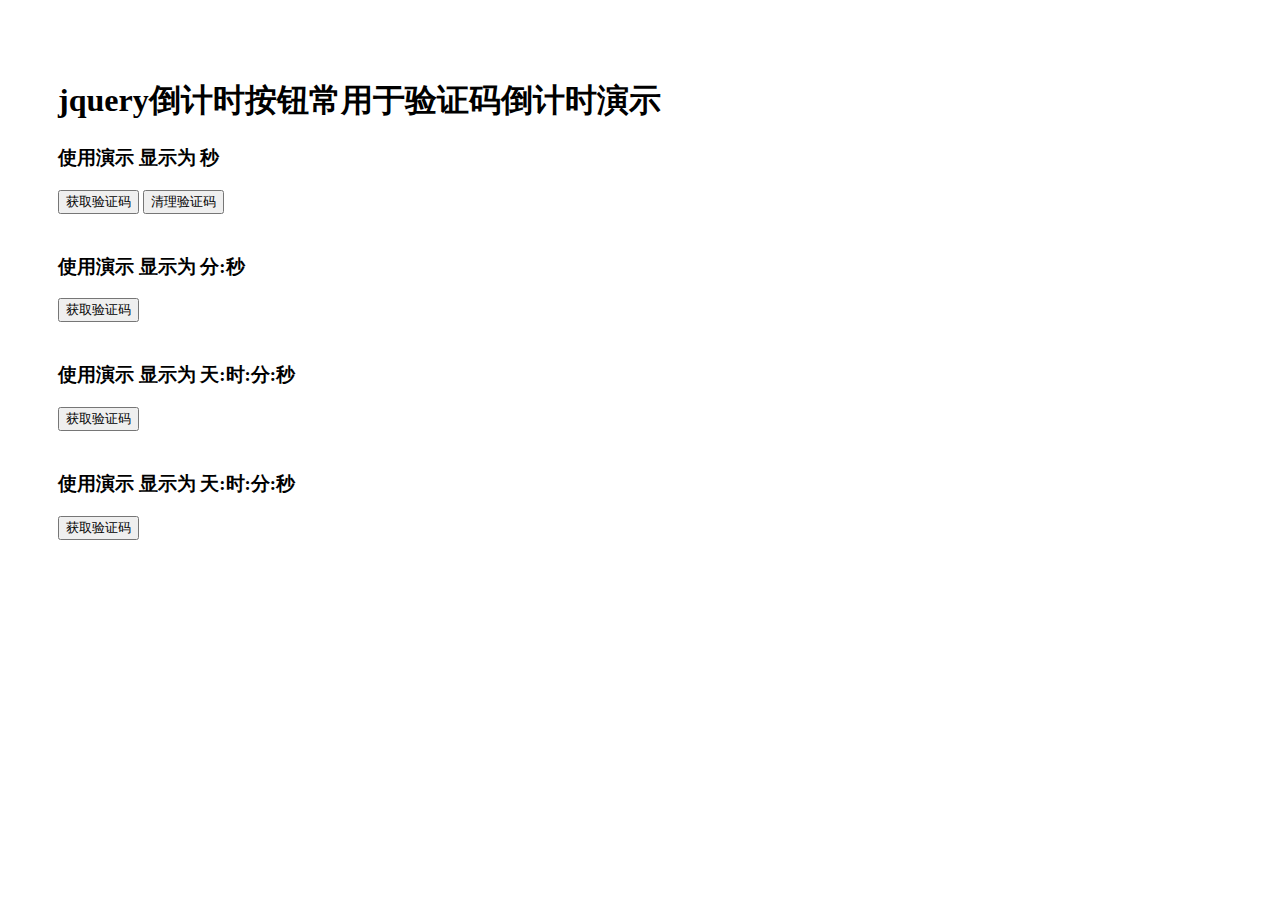
<file: DemoOne/demo2.html>
<!doctype html>
<html>
<head>
    <meta charset="utf-8">
    <title>jquery倒计时按钮常用于验证码倒计时</title>
</head>
<body style="padding:50px;">
<h1>jquery倒计时按钮常用于验证码倒计时演示</h1>
<h3>使用演示 显示为 秒</h3>
<p style="margin-bottom: 40px;">
    <button type="button" id="test1">获取验证码</button>
    <button type="button" id="test1-clear">清理验证码</button>
</p>
<h3>使用演示 显示为 分:秒</h3>
<p style="margin-bottom: 40px;">
    <button type="button" id="test2">获取验证码</button>
</p>
<h3>使用演示 显示为 天:时:分:秒</h3>
<p style="margin-bottom: 40px;">
    <button type="button" id="test3">获取验证码</button>
</p>
<h3>使用演示 显示为 天:时:分:秒</h3>
<p style="margin-bottom: 40px;">
    <button type="button" id="test4">获取验证码</button>
</p>

<script src="http://lib.sinaapp.com/js/jquery/1.12.4/jquery-1.12.4.min.js"></script>
<script type="text/javascript" src="demo2.js"></script>
<script>
    //jquery倒计时按钮常用于验证码倒计
    function buttonCountdown($el, msNum, timeFormat) {
        var text = $el.data("text") || $el.text(),
            timer = 0;
        $el.prop("disabled", true).addClass("disabled")
            .on("bc.clear", function () {
                clearTime();
            });

        (function countdown() {
            var time = showTime(msNum)[timeFormat];
            $el.text(time + '后失效');
            if (msNum <= 0) {
                msNum = 0;
                clearTime();
            } else {
                msNum -= 1000;
                timer = setTimeout(arguments.callee, 1000);
            }
        })();

        function clearTime() {
            clearTimeout(timer);
            $el.prop("disabled", false).removeClass("disabled").text(text);
        }

        function showTime(ms) {
            var d = Math.floor(ms / 1000 / 60 / 60 / 24),
                h = Math.floor(ms / 1000 / 60 / 60 % 24),
                m = Math.floor(ms / 1000 / 60 % 60),
                s = Math.floor(ms / 1000 % 60),
                ss = Math.floor(ms / 1000);

            return {
                d: d + "天",
                h: h + "小时",
                m: m + "分",
                ss: ss + "秒",
                "d:h:m:s": d + "天" + h + "小时" + m + "分" + s + "秒",
                "h:m:s": h + "小时" + m + "分" + s + "秒",
                "m:s": m + "分" + s + "秒"
            };
        }

        return this;
    }

    //使用演示 显示为 秒
    $("#test1").on("click",function(){
        buttonCountdown($(this), 1000 * 60 * 3, "ss");
    });

    //使用演示 显示为 分:秒
    $("#test2").on("click",function(){
        buttonCountdown($(this), 1000 * 60 * 3, "m:s");
    });

    //使用演示 显示为 时:分:秒
    $("#test3").on("click",function(){
        buttonCountdown($(this), 1000 * 60 * 3, "h:m:s");
    });

    //使用演示 显示为 天:时:分:秒
    $("#test4").on("click",function(){
        buttonCountdown($(this), 1000 * 60 * 3, "d:h:m:s");
    });

    //清理$("#test1")的倒计时  比如请求出错或者什么原因要清理倒计时按钮
    $("#test1-clear").on("click",function(){
        $("#test1").trigger("bc.clear");
    });
</script>
</body>
</html>
</file>
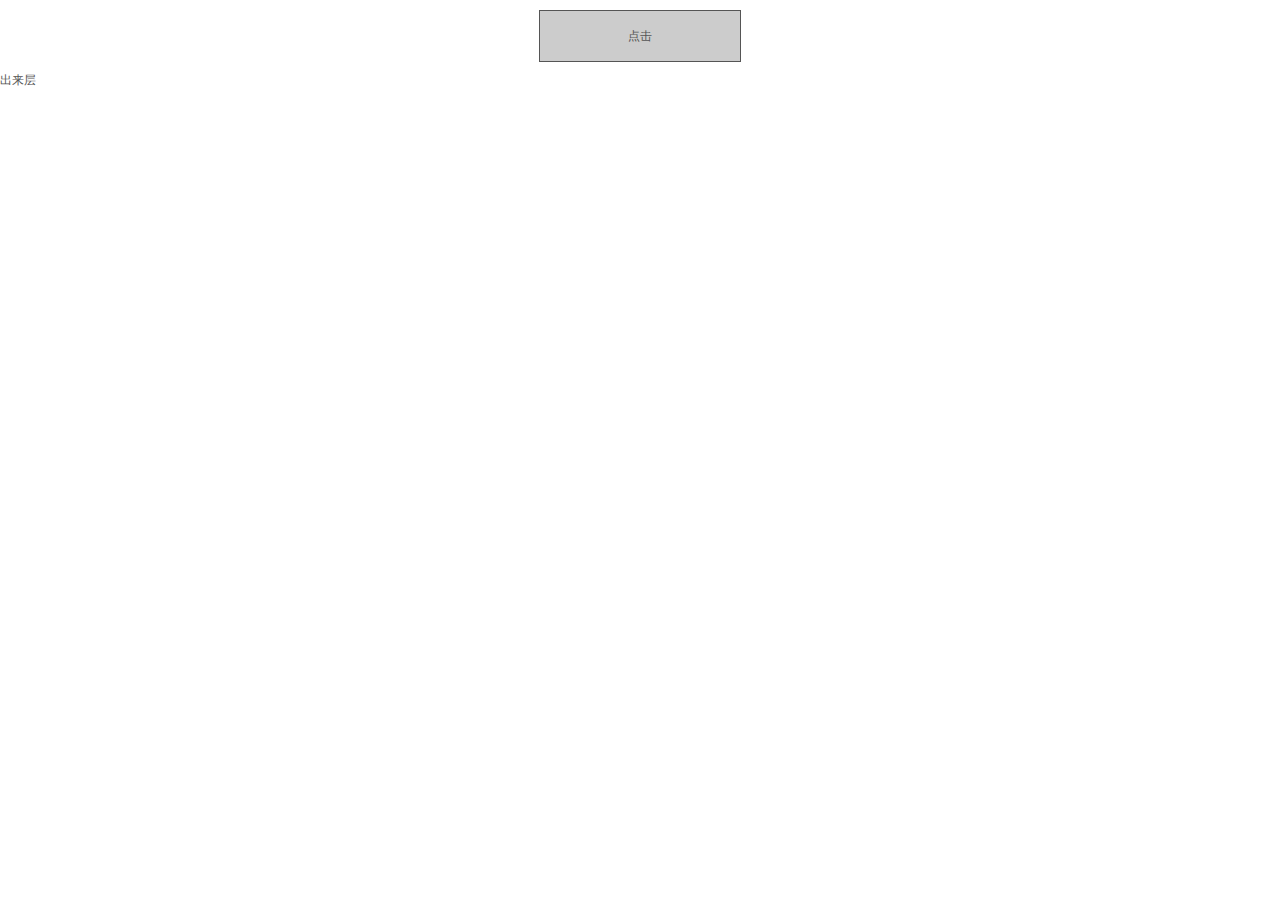
<file: DemoOne/demo5.html>
<!DOCTYPE html>
<html>
<head>
    <meta charset=" utf-8">
    <meta name="author" content="http://www.jb51.net" />
    <title>子选择器</title>
    <style type="text/css">
        #choice_list_district{
            height:50px;
        }
        #tab td{
            cursor:pointer;
        }
        #divobj{
            position:absolute;
            width:200px;
            height:200px;
            background:blue;
            border:1px solid block;
            display:none;
            z-index:9999;
        }
    </style>
    <script type="text/javascript" src="jQuery/jquery-1.3.2.js"></script>
    <script type="text/javascript">
        $(function (){
            $("#choice_list_district a").click(function(e){
                if($("#divobj").css("display")=="none"){
                    e.stopPropagation();
                    var offset=$(e.target).offset();
                    $("#divobj").css({top:offset.top+$(e.target).height()+"px",left:offset.left});
                    $("#divobj").show();
                }
                else{
                    $("#divobj").hide();
                }
            });
            $(document).click(function(event){
                $("#divobj").hide();
            });
        });
    </script>



</head>
<body>
<form id="form1" runat="server">
    <div>
        <div id="race"><a href="#">点击</a></div>
        <div id="racePop" class="raceShow">这里是弹出层效果</div>
        <div id="choice_list_district"> <a href="#">出来层</a> </div>
        <div id="divobj"></div>
    </div>
</form>
</body>
</html>
<script type="text/javascript" src="jQuery/jquery-1.3.2.js"></script>
<script type="text/javascript">
    // 渐变弹出层
    $(document).ready(function(){
        var speed = 600;//动画速度
        $("#race a").click(function(event){//绑定事件处理
            event.stopPropagation();
            var offset = $(event.target).offset();//取消事件冒泡
            $("#racePop").css({ top:offset.top + $(event.target).height() + "px", left:offset.left });//设置弹出层位置
            $("#racePop").show(speed);//动画显示
        });
        $(document).click(function(event) { $("#racePop").hide(speed) });//单击空白区域隐藏
        $("#racePop").click(function(event) { $("#racePop").hide(speed) });//单击弹出层则自身隐藏
    });
</script>
<style>
    body{margin:0 auto;font:12px/1.5 tahoma,arial,5b8b4f53;color:#828282;background:#fff}
    body,h1,h2,h3,h4,h5,h6,p,ul,li,dl,dt,dd{padding:0;margin:0;}
    li{list-style:none;}img{border:none;}em{font-style:normal;}
    a{color:#555;text-decoration:none;outline:none;blr:this.onFocus=this.blur();}
    a:hover{color:#000;text-decoration:underline;}
    body{font-size:12px;font-family:Arial,Verdana, Helvetica, sans-serif;word-break:break-all;word-wrap:break-word;}
    .clear{height:0;overflow:hidden;clear:both;}
    /* 渐变弹出层 */
    #race{display:block;width:200px;height:50px;line-height:50px;text-align:center;background:#CCC;border:#555 1px solid;margin:10px auto}
    .raceShow{background-color:#f1f1f1;border:solid 1px #ccc;position:absolute;display:none;width:300px;height:100px;padding:5px;font-size:12px;}
</style>
</file>
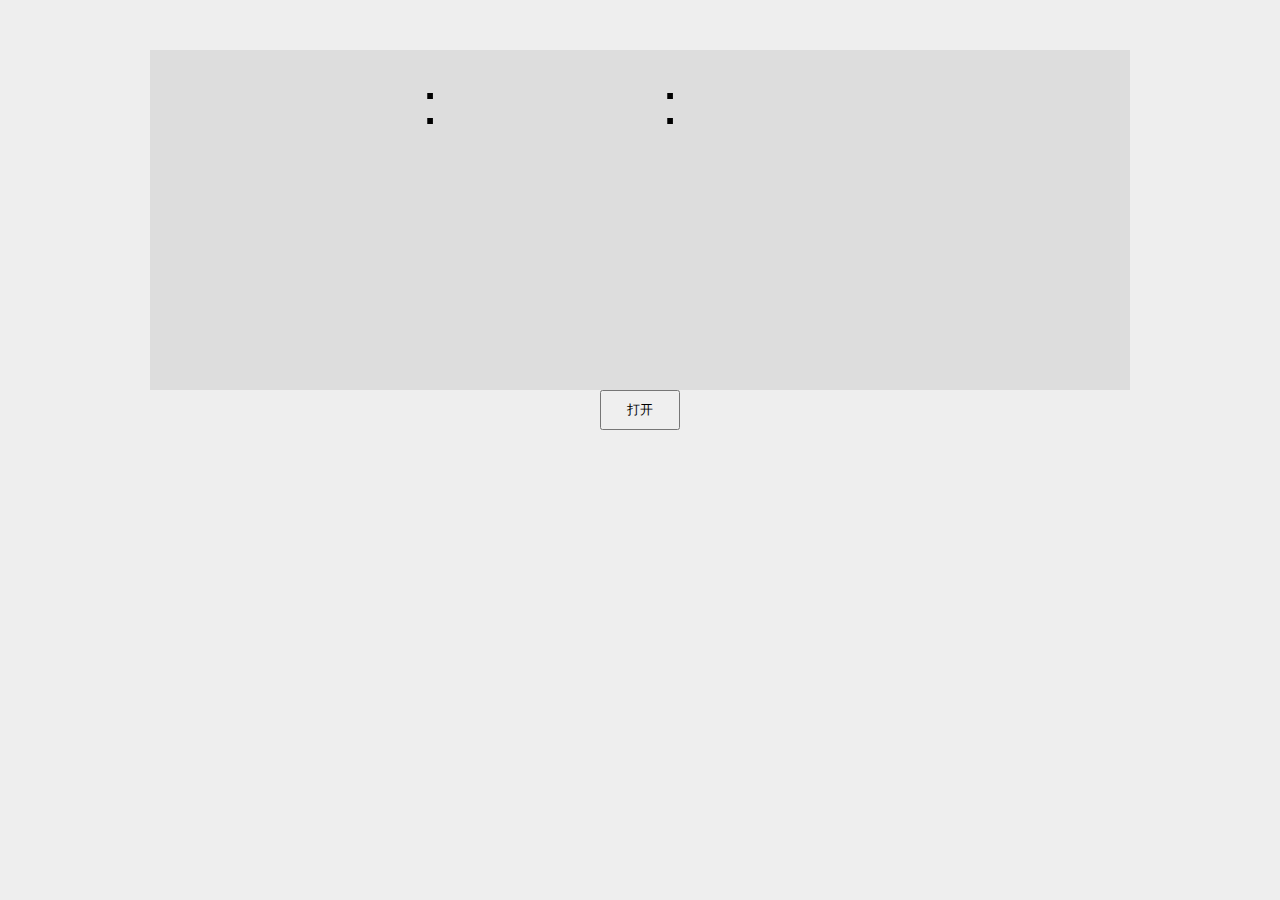
<file: DemoOne/demo6.html>
<!DOCTYPE html>
<html lang="en">
<head>
    <meta charset="UTF-8">
    <title>数字时钟2.0</title>
    <link rel="stylesheet" type="text/css" href="demo6.css" />
    <script type="text/javascript" src="jQuery/jquery-1.3.2.js"></script>
    <script type="text/javascript" src="demo6.js"></script>
</head>
<body>
<div id="header">

    <div id="center">

        <div id="time">

            <!--时针-->
            <div id="hours"></div>

            <div class="and1">:</div>

            <!--分针-->
            <div id="minutes"></div>

            <div class="and2">:</div>

            <!--秒针-->
            <div id="seconds"></div>
        </div>
        <div id="date">

            <div id="week"></div>

            <div id="day"></div>

            <div id="month"></div>

            <div id="year"></div>
        </div>

        <div id="weather">
            <div id="city"></div>
            <div id="img"></div>
            <div id="weath"></div>
            <div id="temperature"></div>
            <div id="wind"></div>
        </div>
    </div>
    <button id="play" value="打开" onclick="">打开</button>
</div>

</body>
</html>
</file>
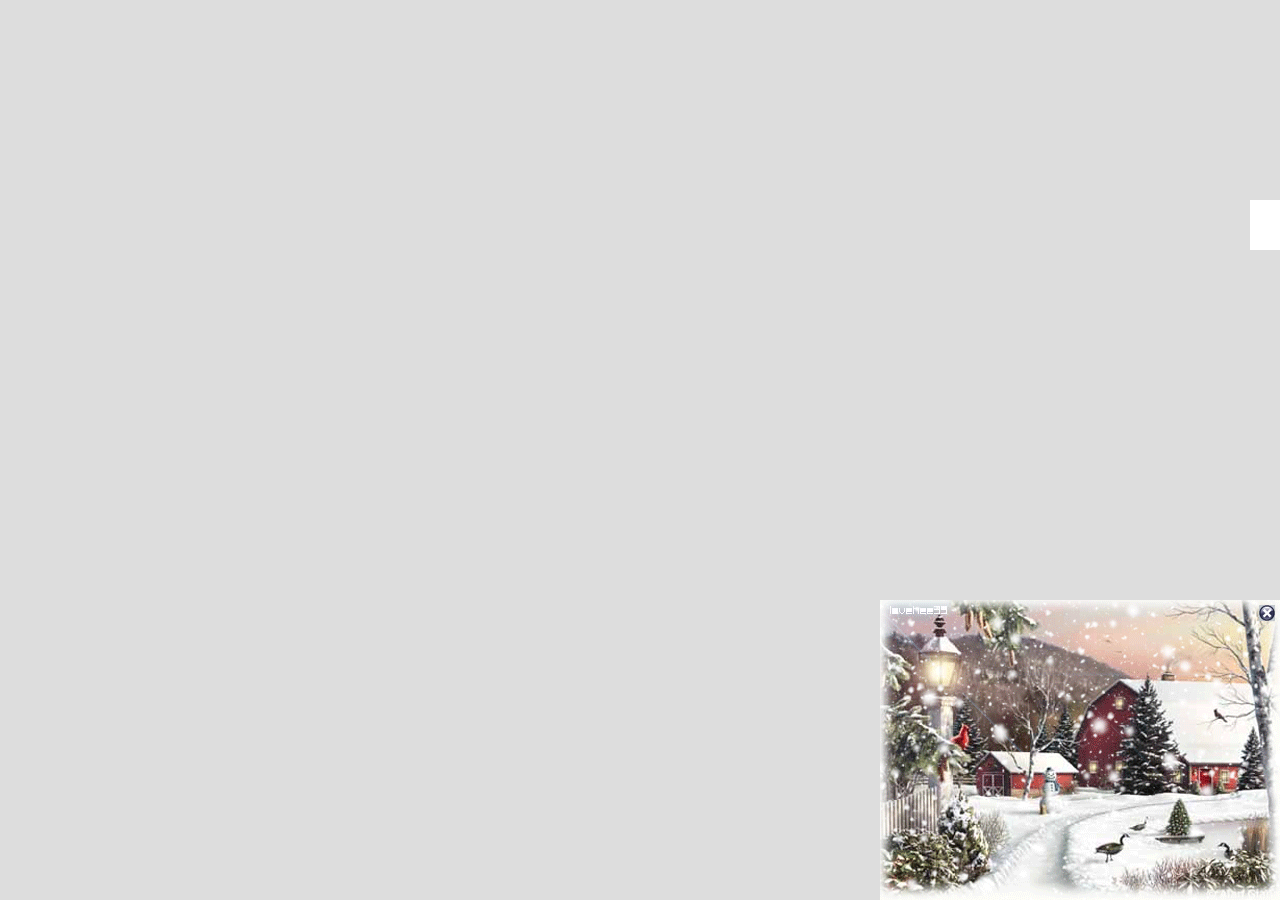
<file: DemoOne/demo7.html>
<!DOCTYPE html>
<html lang="en">
<head>
    <meta charset="UTF-8">
    <title>右下角广告</title>
    <link rel="stylesheet" type="text/css" href="demo7.css" />
    <script type="text/javascript" src="jQuery/jquery-1.3.2.js"></script>
    <script type="text/javascript" src="demo7.js"></script>
</head>
<body>
<div id="play"></div>
<div id="rightAd">
    <div id="pic"><a href="http://www.imooc.com"><img src="images/snow.gif" alt="雪花" /></a>
        <a href="javascript:void (0);" id="closeBtn"></a>
    </div>
</div>
</body>
</html>
</file>
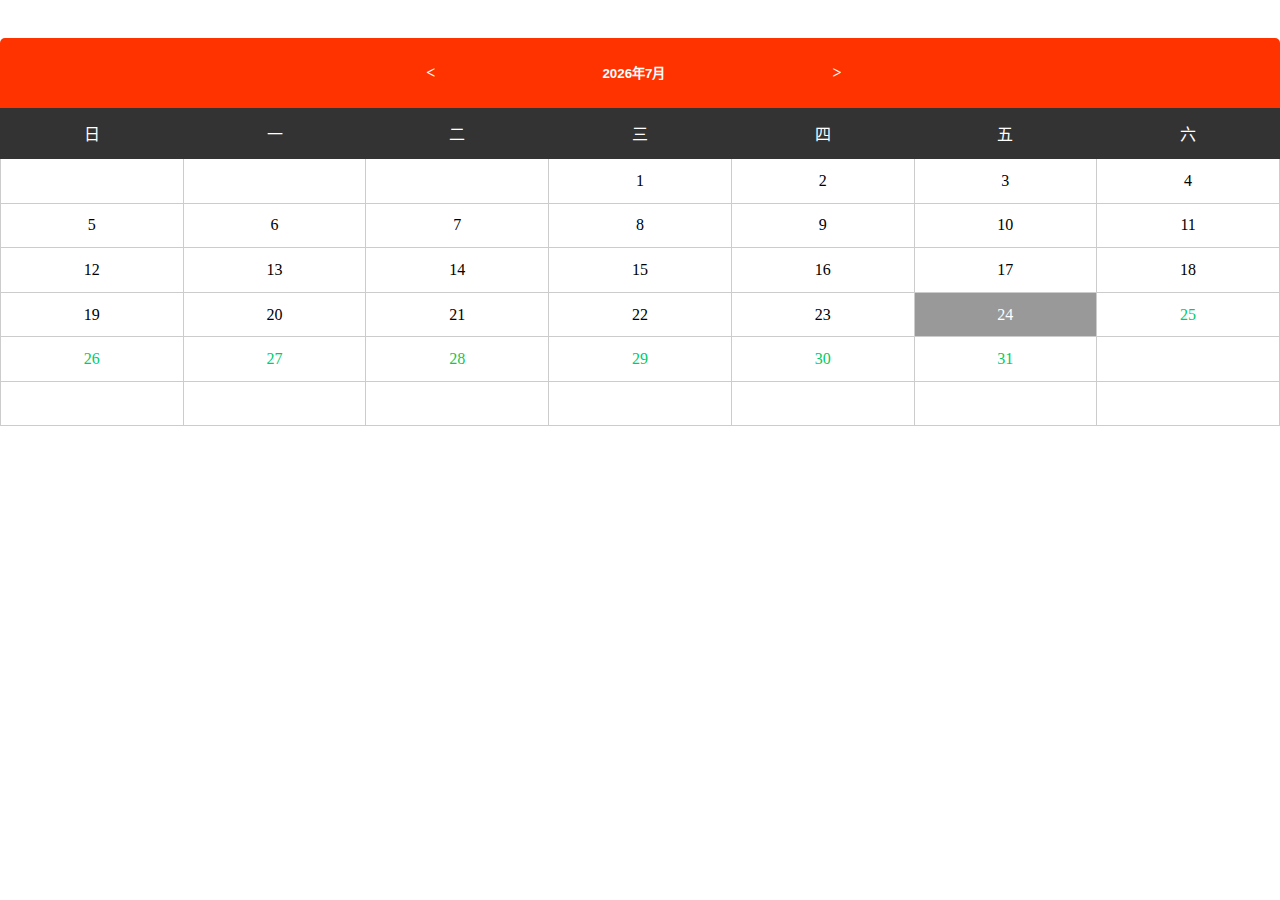
<file: DemoOne/demo8.html>
<!DOCTYPE HTML>
<html lang="zh-CN">
<head>
    <meta charset="utf-8">
    <meta name="viewport" content="width=device-width, initial-scale=1.0, maximum-scale=1.0, user-scalable=0;" />
    <meta name="format-detection" content="telephone=no" />
    <title>tryMyOwnCalendar</title>
    <script type="text/javascript" src="jQuery/jquery-1.3.2.js"></script>
    <style type="text/css">
        *{ margin:0; padding:0;}
        .calender{ width:100%; margin-top:3%; overflow:hidden;}
        .selectmouth{ background-color:#F30; width:94%;
            overflow:hidden;padding:2% 3%;border-radius:5px 5px 0 0;}
        .selectmouth p{ float:left; width:33%; color:#FFF;
            font-weight:700; cursor:pointer;}
        .selectmouth .selectdate{ width:100%; background-color:#F30;
            border:none; color:#FFF; font-weight:700; text-align:center;}
        .data_table{ width:100%;border:1px solid #cccccc;
            border-collapse:collapse; }
        .data_table thead{ background-color:#333;}
        .data_table thead td{ color:#FFF; text-align:center;
            border:1px solid #333;border-collapse:collapse; padding:1% 0;
        }
        .data_table tbody td{border:1px solid #cccccc;
            border-collapse:collapse;
            text-align:center;color:#0C6;padding:1% 0;
        }
        .data_table tbody td.orderdate{ color:#000;}
        .data_table tbody td.tdselect{ color:#fff;background-color:#999}
    </style>
</head>
<body>

    <div class="calender">
        <div class="selectmouth">
            <p style="text-align:right" class="lastmonth"><</p>
            <p><input type="text" class="selectdate" value="2014年2月" readonly=readonly /></p>
            <p class="nextmonth">></p>
        </div>
        <table class="data_table" cellspacing="0px">
            <thead>
            <tr>
                <td>日</td><td>一</td><td>二</td><td>三</td><td>四</td><td>五</td><td>六</td>
            </tr>
            </thead>
            <tbody>
            <tr>
                <td>1</td><td></td><td></td><td></td><td></td><td></td><td></td>
            </tr>
            <tr>
                <td>1</td><td></td><td></td><td></td><td></td><td></td><td></td>
            </tr>
            <tr>
                <td>1</td><td></td><td></td><td></td><td></td><td></td><td></td>
            </tr>
            <tr>
                <td>1</td><td></td><td></td><td></td><td></td><td></td><td></td>
            </tr>
            <tr>
                <td>1</td><td></td><td></td><td></td><td></td><td></td><td></td>
            </tr>
            <tr>
                <td>1</td><td></td><td></td><td></td><td></td><td></td><td></td>
            </tr>
            </tbody>
        </table>
    </div>
<script>
    window.onload=function(){
        var mydate=new Date();
        var thisyear=mydate.getFullYear();
        var thismonth=mydate.getMonth()+1;
        var thisday=mydate.getDate();
        var mydate1=new Date();
        var thisyear1=mydate1.getFullYear();
        var thismonth1=mydate1.getMonth()+1;
        var thisday1=mydate1.getDate();
        var selectday=thisday;
        var datetxt="datetoday";
        var datefirst;
        var datesecond;
        function initdata(){
            //日期初始填充
            var tdheight= $(".data_table tbody tr").eq(0).find("td").height();
            $(".data_table tbody td").css("height",tdheight);
            $(".selectdate").val(thisyear+"年"+thismonth+"月");
            var days=getdaysinonemonth(thisyear,thismonth);
            var weekday=getfirstday(thisyear,thismonth);
            setcalender(days,weekday);
            markdate(thisyear,thismonth,selectday);
            orderabledate(thisyear,thismonth,thisday);
        }
        initdata();
        $(".datetoday").val(thisyear+"-"+thismonth+"-"+thisday);
        $(".dateendday").val(thisyear+"-"+thismonth+"-"+(thisday+1));

        function orderabledate(thisyear,thismonth,thisday){
            //能预订的日期
            if(thisyear<thisyear1){
                $(".data_table tbody td").addClass("orderdate");
                $(".data_table tbody td").removeClass("usedate");
            }else if(thisyear==thisyear1){
                if(thismonth<thismonth1){
                    $(".data_table tbody td").addClass("orderdate");
                    $(".data_table tbody td").removeClass("usedate");
                }else if(thismonth==thismonth1){
                    for(var j=0;j<6;j++){
                        for(var i=0;i<7;i++){
                            var tdhtml=jQuery(".data_table tbody tr").eq(j).find("td").eq(i).html();
                            if(tdhtml<thisday){
                                $(".data_table tbody tr").eq(j).find("td").eq(i).addClass("orderdate");
                                jQuery(".data_table tbody tr").eq(j).find("td").eq(i).removeClass("usedate");
                            }else{
                                $(".data_table tbody tr").eq(j).find("td").eq(i).removeClass("orderdate");
                            }
                        }
                    }
                }else{
                    $(".data_table tbody td").removeClass("orderdate");
                }
            }else{
                $(".data_table tbody td").removeClass("orderdate");
            }
        }


        function markdate(thisyear,thismonth,thisday){
            //标记日期
            var datetxt=thisyear+"年"+thismonth+"月";
            var thisdatetxt=thisyear1+"年"+thismonth1+"月";
            $(".data_table td").removeClass("tdselect");
            if(datetxt==thisdatetxt){
                for(var j=0;j<6;j++){
                    for(var i=0;i<7;i++){
                        var tdhtml= $(".data_table tbody tr").eq(j).find("td").eq(i).html();
                        if(tdhtml==thisday){
                            $(".data_table tbody tr").eq(j).find("td").eq(i).addClass("tdselect");
                        }
                    }
                }
            }
        }


        function getdaysinonemonth(year,month){
            //算某个月的总天数
            month=parseInt(month,10);
            var d=new Date(year,month,0);
            return d.getDate();
        }
        function getfirstday(year,month){
            //算某个月的第一天是星期几
            month=month-1;
            var d=new Date(year,month,1);
            return d.getDay();
        }
        function setcalender(days,weekday){
            //往日历中填入日期
            var a=1;
            for(var j=0;j<6;j++){
                for(var i=0;i<7;i++){
                    if(j==0&&i<weekday){
                        $(".data_table tbody tr").eq(0).find("td").eq(i).html("");
                        $(".data_table tbody tr").eq(0).find("td").eq(i).removeClass("usedate");
                    }else{
                        if(a<=days){
                            $(".data_table tbody tr").eq(j).find("td").eq(i).html(a);
                            $(".data_table tbody tr").eq(j).find("td").eq(i).addClass("usedate");
                            a++;
                        }else{
                            $(".data_table tbody tr").eq(j).find("td").eq(i).html("");
                            $(".data_table tbody tr").eq(j).find("td").eq(i).removeClass("usedate");
                            a=days+1;
                        }
                    }
                }
            }
        }



        $(".lastmonth").click(function(){
            //上一个月
            thismonth--;
            if(thismonth==0){
                thismonth=12;
                thisyear--;
            }
            initdata();
        });


        jQuery(".nextmonth").click(function(){
            //上一个月
            thismonth++;
            if(thismonth==13){
                thismonth=1;
                thisyear++;
            }
            initdata();
        });

    }
</script>
</body>
</html>
</file>
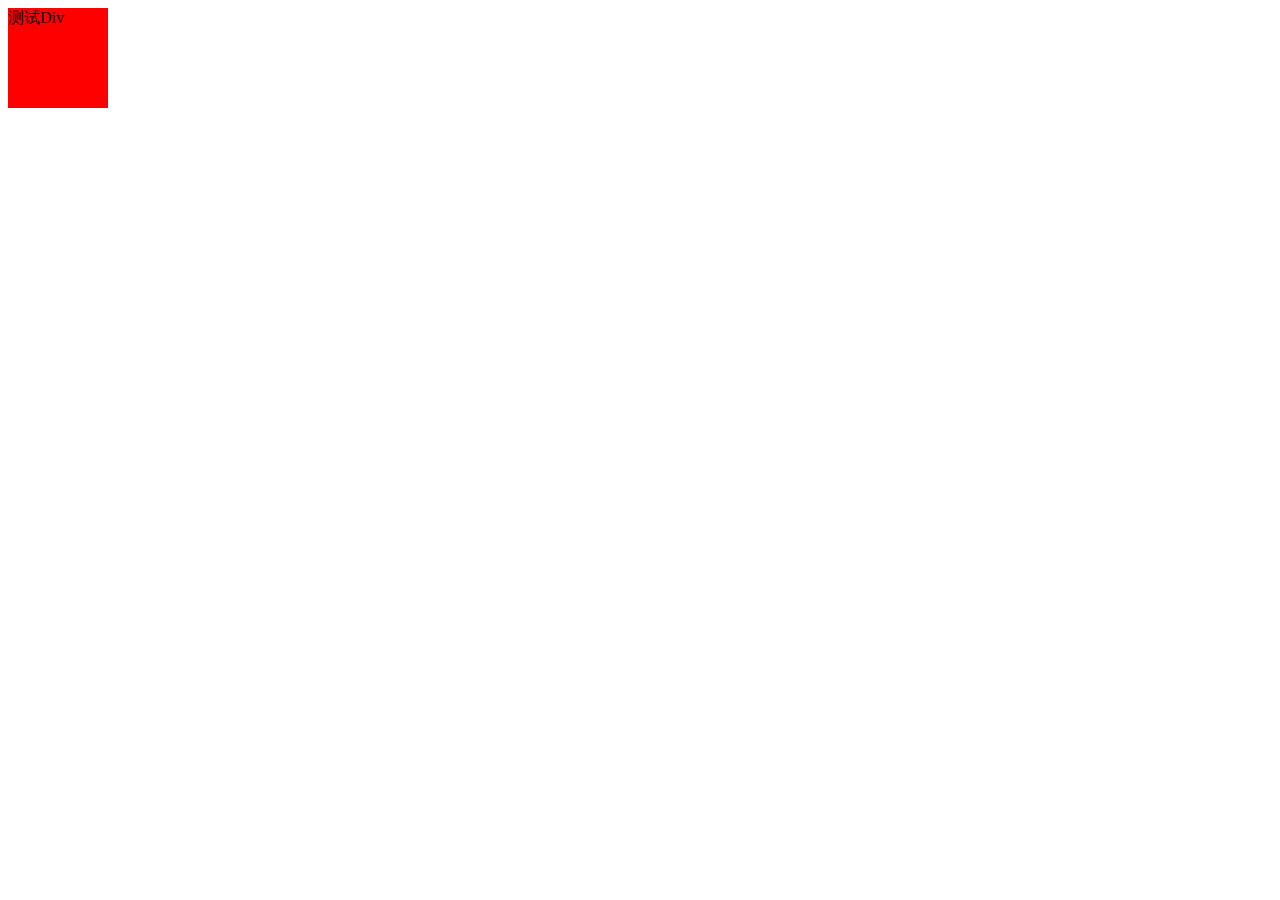
<file: DemoOne/DemoOneLi.html>
<!DOCTYPE html PUBLIC "-//W3C//DTD XHTML 1.0 Transitional//EN" "http://www.w3.org/TR/xhtml1/DTD/xhtml1-transitional.dtd">
<html xmlns="http://www.w3.org/1999/xhtml">
<head>
    <meta http-equiv="Content-Type" content="text/html; charset=gb2312" />
    <title>�¼��󶨼�����</title>
    <style type="text/css">
        .red {
            width:100px;
            height:100px;
            background:red;
        }
        .blue {
            width:100px;
            height:100px;
            background:blue;
        }
    </style>
    <script type="text/javascript" src="demoone.js"></script>
</head>
<body>


<div id="box" class="red">����Div</div>


</body>
</html>
</file>
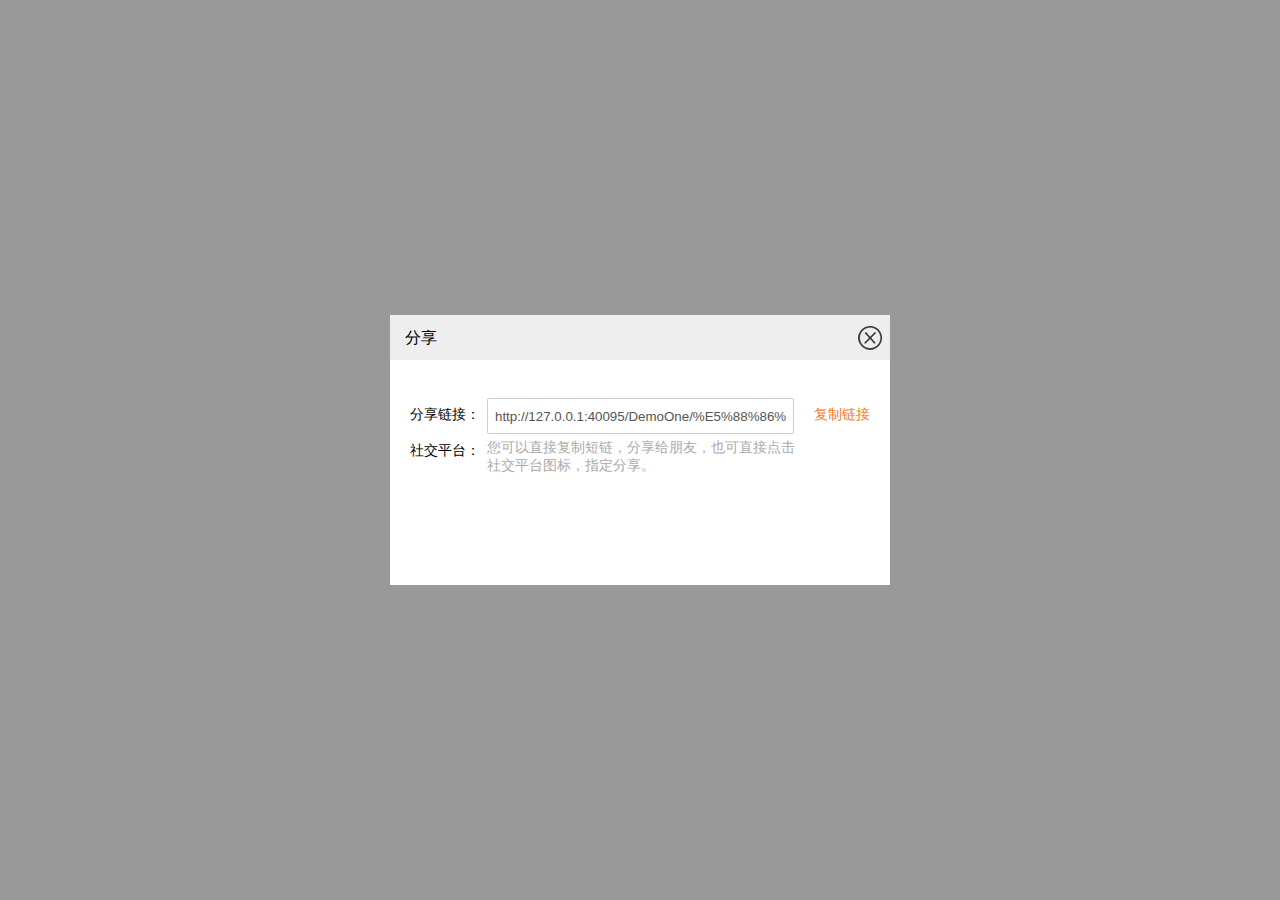
<file: DemoOne/分享功能/一键分享/demo.html>
<!DOCTYPE html>
<html>
<head lang="en">
    <meta charset="UTF-8">
    <title></title>
    <link rel="stylesheet" href="share.css"/>
</head>
<body>
<div class="mark"></div>
<div class="share-dialog">
    <div class="share-close"></div>
    <div class="share-dialog-title">分享</div>
    <div class="share-dialog-cont">
        <div class="share-copy">
            <div class="share-copy-l">分享链接：</div>
            <div class="share-copy-c"><input id="copytext" type="text"/></div>
            <div id="btnCopy" class="share-copy-r"  data-clipboard-target="copytext">复制链接</div>
            <div class="clear"></div>
        </div>
        <div class="share-platform">
            <div class="share-platform-l">社交平台：</div>
            <div class="share-platform-r">
                <div class="bdsharebuttonbox">
                    <a href="#" class="bds_weixin" data-cmd="weixin" title="分享到微信"></a>
                    <a href="#" class="bds_tsina" data-cmd="tsina" title="分享到新浪微博"></a>
                    <a href="#" class="bds_sqq" data-cmd="sqq" title="分享到QQ好友"></a>
                    <a href="#" class="bds_qzone" data-cmd="qzone" title="分享到QQ空间"></a>
                </div>
                <div class="share-platform-text">
                    您可以直接复制短链，分享给朋友，也可直接点击社交平台图标，指定分享。
                </div>
            </div>
        </div>
    </div>
</div>
	<script>window._bd_share_config={"common":{"bdSnsKey":{},"bdText":"分享到新浪微博","bdMini":"1","bdMiniList":["bdxc","tqf","douban","bdhome","sqq","thx","ibaidu","meilishuo","mogujie","diandian","huaban","duitang","hx","fx","youdao","sdo","qingbiji","people","xinhua","mail","isohu","yaolan","wealink","ty","iguba","fbook","twi","linkedin","h163","evernotecn","copy","print"],"bdPic":"","bdStyle":"1","bdSize":"32"},"share":{}};with(document)0[(getElementsByTagName('head')[0]||body).appendChild(createElement('script')).src='http://bdimg.share.baidu.com/static/api/js/share.js?v=89860593.js?cdnversion='+~(-new Date()/36e5)];</script>

    <script src="jquery-1.11.1.min.js"></script>
    <script src="ZeroClipboard.js"></script>
	<script>
		var g_url = window.location.href;
	    $('.share-copy-c input').val(g_url);
		var clip = new ZeroClipboard( document.getElementById("btnCopy"));
	</script>
</body>
</html>
</file>
<file: DemoOne/demo6.css>
*{
    margin: 0;
    padding: 0;
}
body{
    font-family: Arial;
    font-size: 12px;
    margin: 0 auto;
    background-color: #eee;
}
#header {
    width: 980px;
    height: 380px;
    margin: 50px auto auto auto;
}
#header #center {

    width: 980px;
    height: 340px;
    background-color: #dddddd;
}
#header #center #time {
    width: 980px;
    height: 100px;
    margin: 0 auto;
    font-size: 60px;
    font-family: Arial;
    text-align: center;
}
#header #center #time #hours {

    width: 80px;
    height: 80px;
    top: 14px;
    left: 120px;
    position: relative;
    text-align: center;
    line-height: 80px;
}
#header #center #time .and1 {

    width: 80px;
    height: 80px;
    margin-top: -66px;
    margin-left: 240px;
    text-align: center;
    line-height: 80px;

}

#header #center #time #minutes {

    width: 80px;
    height:80px;
    margin-top: -80px;
    margin-left: 360px;
    text-align: center;
    line-height: 80px;

}
#header #center #time .and2 {
    width: 80px;
    height: 80px;
    margin-top: -80px;
    margin-left: 480px;
    text-align: center;
    line-height: 80px;
}
#header #center #time #seconds {
    width: 80px;
    height: 80px;
    margin-top: -80px;
    margin-left: 600px;
    text-align: center;
    line-height: 80px;
}
#header #center #date {
    width: 980px;
    height: 100px;
    font-size: 55px;
    font-family: Arial;
    text-align: center;
    margin: 0 auto;
}
#header #center #date #week {
    width: 120px;
    height: 80px;
    top: 15px;
    left: 100px;
    text-align: center;
    line-height: 80px;
    position: relative;

}
#header #center #date #day {
    width: 80px;
    height: 80px;
    top: -65px;
    left: 320px;
    text-align: center;
    line-height: 80px;
    position: relative;

}
#header #center #date #month {
    width: 80px;
    height: 80px;
    top: -145px;
    left: 500px;
    text-align: center;
    line-height: 80px;
    position: relative;

}
#header #center #date #year {
    width: 160px;
    height: 80px;
    top: -225px;
    left: 680px;
    text-align: center;
    line-height: 80px;
    position: relative;

}
#header #center #weather {
    width: 980px;
    height: 100px;
    font-size: 55px;
    font-family: Arial;
    text-align: center;
    margin: 0 auto;

}
#header #center #weather #city {
    width: 120px;
    height: 80px;
    top: 15px;
    left: 60px;
    text-align: center;
    line-height: 80px;
    position: relative;

}
#header #center #weather #img {
    width: 120px;
    height: 80px;
    top: -65px;
    left: 240px;
    text-align: center;
    line-height: 80px;
    position: relative;

}
#header #center #weather #weath {
    width: 120px;
    height: 80px;
    top: -145px;
    left: 420px;
    text-align: center;
    line-height: 80px;
    position: relative;

}
#header #center #weather #temperature {
    width: 120px;
    height: 80px;
    top: -225px;
    left: 600px;
    text-align: center;
    font-size: 20px;
    line-height: 80px;
    position: relative;

}
#header #center #weather #wind {
    width: 160px;
    height: 80px;
    top: -305px;
    left: 780px;
    text-align: center;
    font-size: 20px;
    line-height: 80px;
    position: relative;

}
#header #play {
    width: 80px;
    height: 40px;
    display: block;
    margin: 0 auto;
    clear: both;
}
</file>
<file: DemoOne/demo7.css>
* {
    margin: 0;
    padding: 0;
}
body{
    font-size: 12px;
    font-family: "微软雅黑";
    margin: 0 auto;
    background-color: #dddddd;
}
#rightAd {
    width: 400px;
    height: 300px;
    position: fixed;
    right: 0;
    bottom: 0;
    background-color: #ccc;
}
#rightAd #pic a#closeBtn {
    background: url(images/icon.jpg) no-repeat -399px -19px;
    width: 16px;
    height: 16px;
    display: inline-block;
    position: absolute;
    top: 5px;
    right: 5px;
}
#rightAd #pic a#closeBtn:hover {
    background-position: -343px -19px;
}
.hide {
    display: none;
}
#play {
    width: 30px;
    height: 50px;
    top: 200px;
    right: 0px;
    position: fixed;
    background-color: #fff;
}
</file>
<file: DemoOne/分享功能/一键分享/share.css>
.mark{
    width:100%;
    height:100%;
    position: fixed;
    left: 0;
    top: 0;
    background: #000;
    opacity: .4;
    -ms-filter: progid:DXImageTransform.Microsoft.Alpha(Opacity=60);
    filter: progid:DXImageTransform.Microsoft.Alpha(Opacity=60);
    z-index: 1001;
}
.share-dialog{
    position: fixed;
    left: 50%;
    top: 50%;
    width: 500px;
    height: 270px;
    margin:-135px 0 0 -250px;
    background: #fff;
    z-index: 1002;
}
.share-dialog .share-close{
    position: absolute;
    right: 7px;
    top: 10px;
    width: 26px;
    height: 26px;
    display: inline-block;
    cursor: pointer;
    background: url("dialog-close.png") no-repeat;
}
.share-dialog .share-dialog-title{
    height: 45px;
    line-height: 45px;
    text-indent: 15px;
    background: #eee;
}
.share-dialog .share-dialog-cont{
    padding:38px 20px;
    font-size: 14px;
}
.share-dialog .share-copy-l{
    float: left;
    width: 77px;
    margin-top: 8px;
}
.share-dialog .share-copy-c{
    float: left;
    width: 307px;
}
.share-dialog .share-copy-c input{
    display: block;
    width: 100%;
    height: 36px;
    padding: 7px;
    -webkit-box-sizing: border-box;
    -moz-box-sizing: border-box;
    box-sizing: border-box;
    -webkit-border-radius: 2px;
    -moz-border-radius: 2px;
    border-radius: 2px;
    line-height: 1.2;
    color: #555;
    vertical-align: middle;
    background: #fff;
    border: 1px solid #ccc;
}
.share-dialog .share-copy-c input:focus{
    border-color: #333;
    outline: 0;
}
.share-dialog .share-copy-r{
    float: left;
    width: 76px;
    text-align: right;
    color: #f37b1d;
    margin-top: 8px;
    cursor: pointer;
}
.share-platform{
    clear: both;
    margin-top: 10px;
}
.share-platform .share-platform-l{
    float: left;
    width: 77px;
    margin-top: 8px;
}
.share-platform .share-platform-r{
    float: left;
    width: 310px;
}
.share-platform .bds_weixin{
    background-image: url('css-bg.png');
    background-position: -13px -7px !important;
}
.share-platform .bds_tsina{
    background-image: url('css-bg.png');
    background-position: -57px -7px !important;
}
.share-platform .bds_sqq{
    background-image: url('css-bg.png');
    background-position: -101px -7px !important;
}
.share-platform .bds_qzone{
    background-image: url('css-bg.png');
    background-position: -146px -7px !important;
}
.share-platform .share-platform-text{
    color: #aaa;
    margin-top: 5px;
}
</file>
